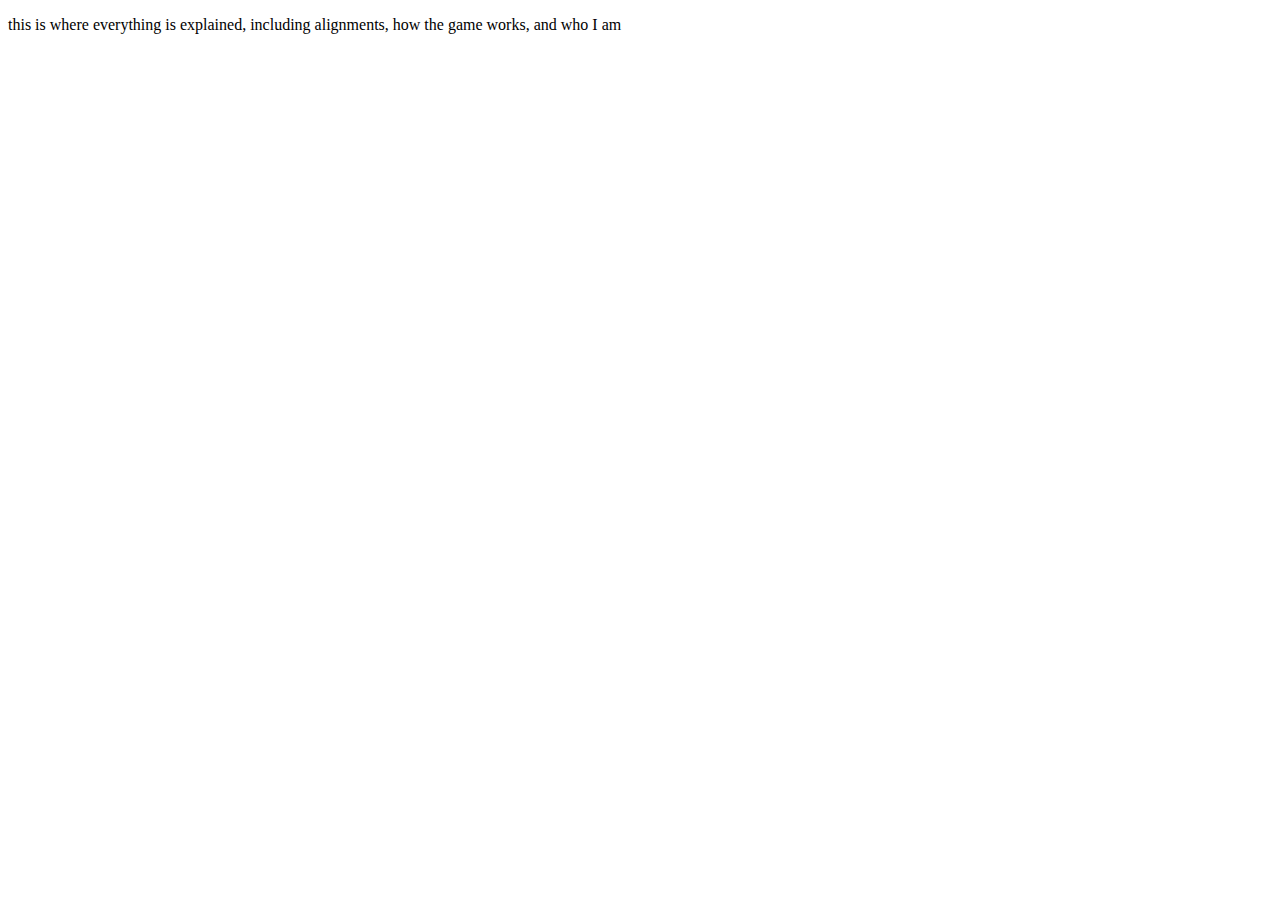
<file: src/main/resources/templates/about.html>
<!DOCTYPE HTML>

<html layout:decorate="~{layouts/default}">

	
	
	<body layout:fragment="content">
	    <p class="text-page">this is where everything is explained, including alignments, how the game works, and who I am</p>
	</body>
	
	
	
</html>
</file>
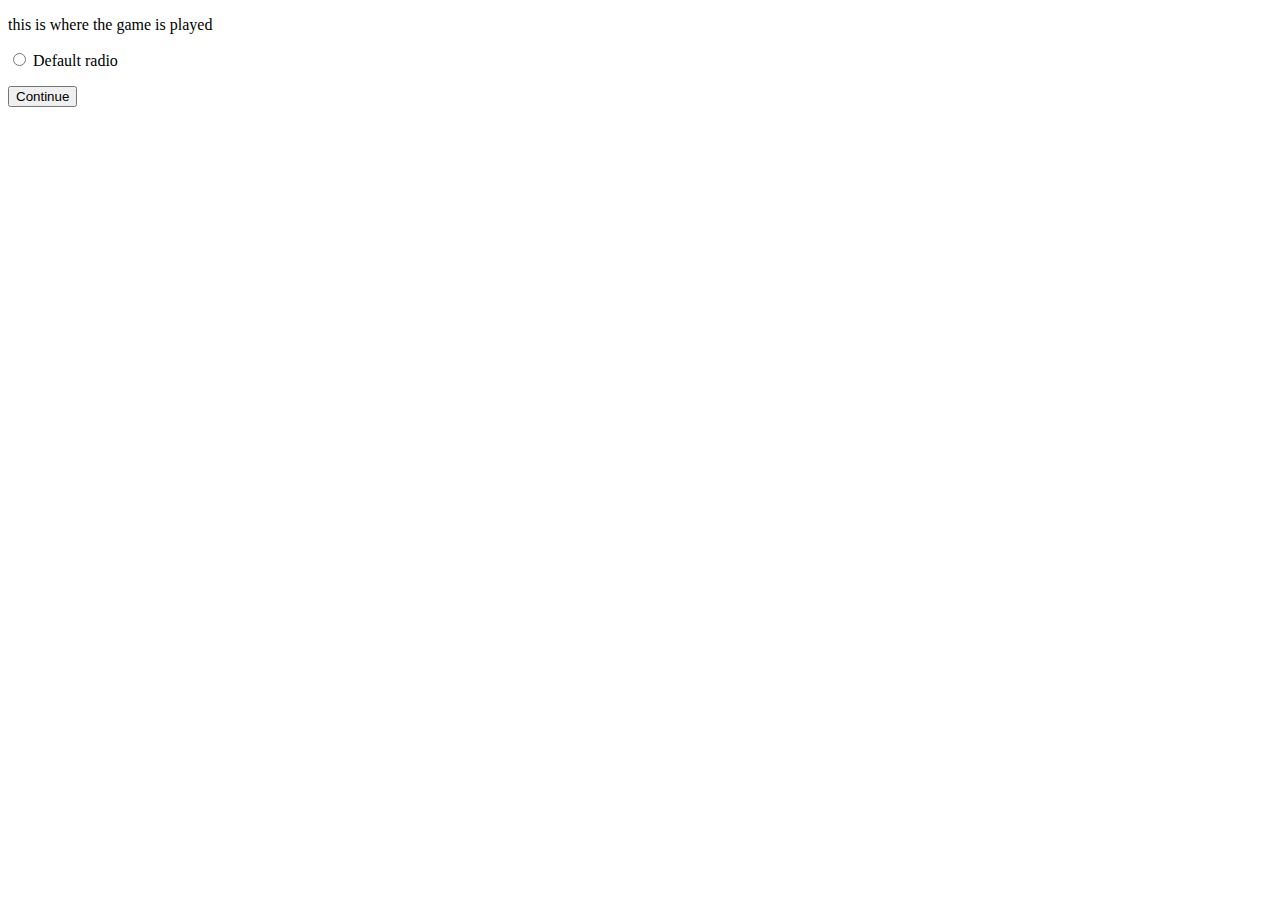
<file: src/main/resources/templates/play.html>
<!DOCTYPE HTML>

<html layout:decorate="~{layouts/default}">

	
	<!-- to show option consequences: hide everything except the result desc? show new button that submits a different string-->
	
	<body layout:fragment="content">
	    <p class="text-page" th:text="${scene_desc}">this is where the game is played</p>
	    
		<div class="center"> 
		
			<form action="play" method="get">
				<th:block   th:each="option, stat: ${options}" >
					<!-- TODO: force first radio button to be checked -->
						<div>
							<input class="form-check-input" 
								type="radio" 
								th:value="option + ${stat.index}" 
								name="radioOp" 
								th:id="radioOp + ${stat.index}"
								th:checked="${stat.index} == 0 ">
							<label class="form-check-label" th:for="radioOp + ${stat.index}" th:text="${option}">
						    Default radio
						    </label>
					    </div>
				</th:block>
				
				<p class="center ex-margin" th:text="${result}"></p>
				
				<div>
		      		<button class="ex-margin" type="submit">Continue</button>
		    	</div>
	    	</form>
		</div>
	    
	    <!-- <th:block th:each="option, stat: ${options}" th:start="option.">

			    <ol class="center" th:start="${stat.index} + 1">
			    	
					<li class="list-item" th:text="${option}">
						Lorem ipsum dolor sit amet
					</li>
				
				</ol>  
			
		</th:block> -->
		
		
	
	
	
	
	</body>
	
	
	
</html>
</file>
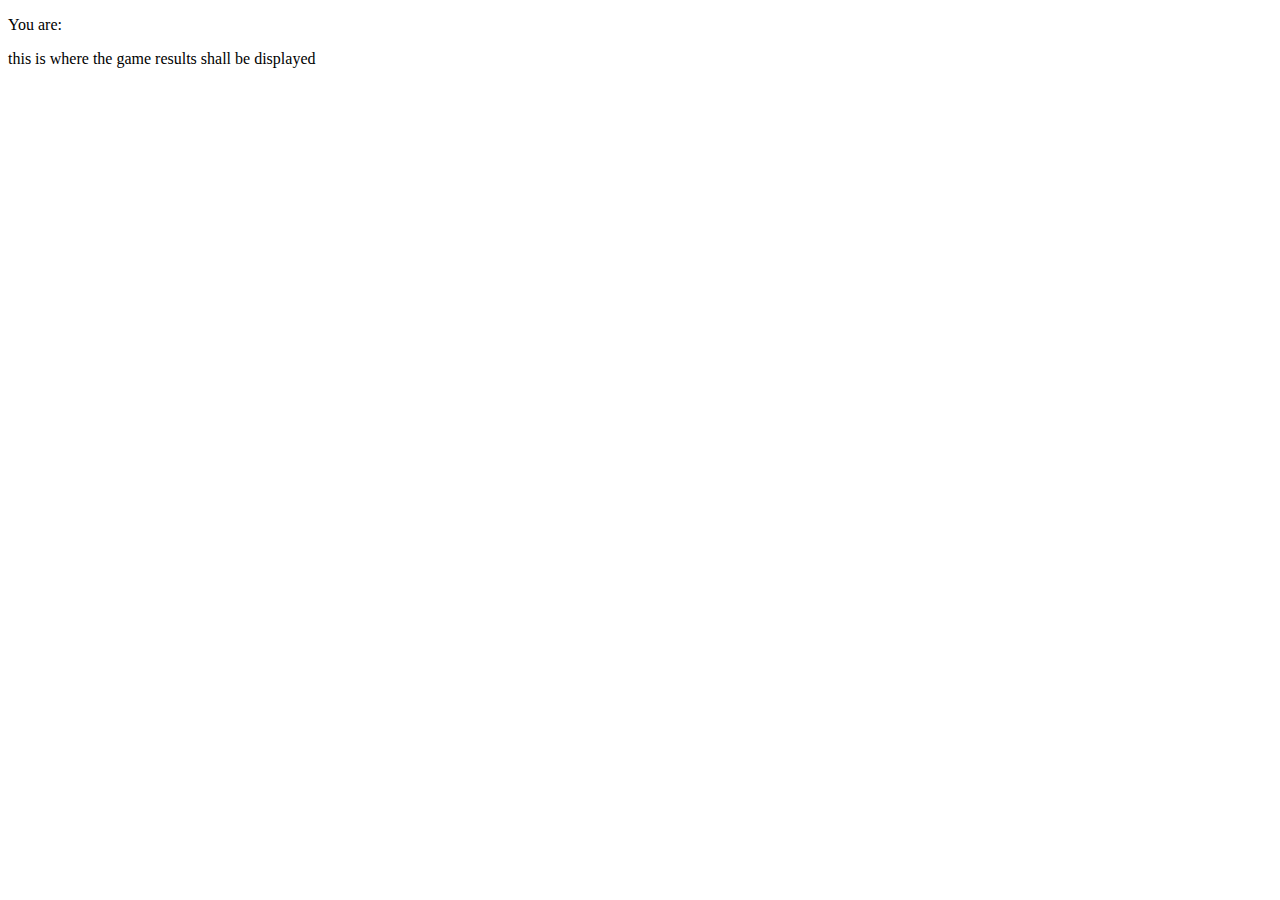
<file: src/main/resources/templates/results.html>
<!DOCTYPE HTML>

<html layout:decorate="~{layouts/default}">

	<body layout:fragment="content">
		<p class="text-page">You are: </p>
		<p class="text-page" th:text="${alignment}">this is where the game results shall be displayed</p>
	</body>
	
</html>
</file>
